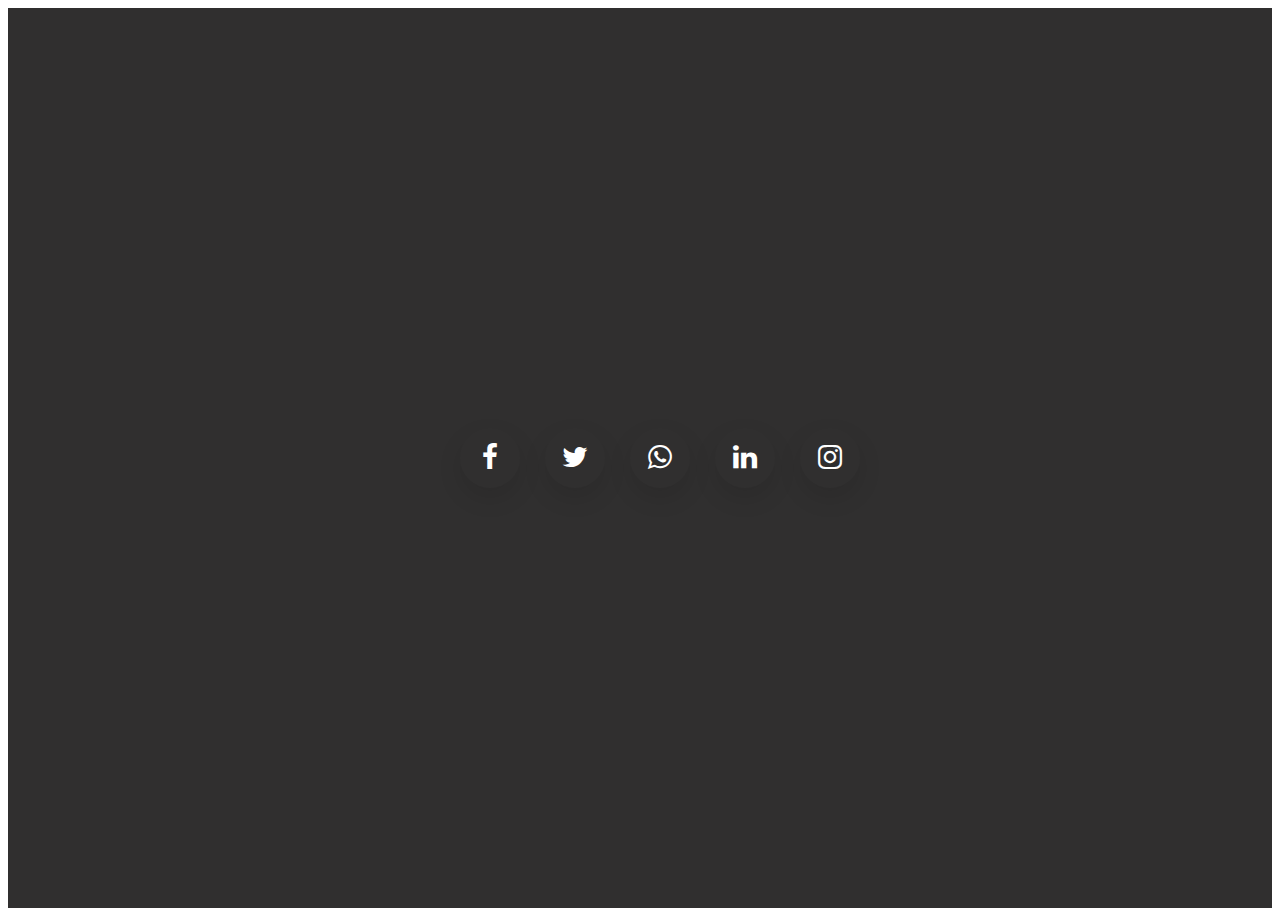
<file: index.html>
<!DOCTYPE html>
<html lang="en">

<head>
    <meta charset="UTF-8">
    <link rel="stylesheet" href="https://stackpath.bootstrapcdn.com/font-awesome/4.7.0/css/font-awesome.min.css">
    <link rel="stylesheet" href="style.css">    
</head>

<body>
    <div class="footer_sm">
        <ul class="ul-1">
            <li class="li-1" style="--i:#a955ff;--j:#ea51ff;">
                <span class="icon">
                    <i class="fa fa-facebook"></i>
                </span>
                <span class="titulo">Facebook</span>
            </li>
            <li class="li-1" style="--i:#56CCF7;--j:#2F80ED;">
                <span class="icon">
                    <i class="fa fa-twitter"></i>
                </span>
                <span class="titulo">Twitter</span>
            </li>
            <li class="li-1" style="--i:#86be6b;--j:#1baf16;">
                <span class="icon">
                    <i class="fa fa-whatsapp"></i>
                </span>
                <span class="titulo">Whatsapp</span>
            </li>
            <li class="li-1" style="--i:#80FF72;--j:#5ec3d4;">
                <span class="icon">
                    <i class="fa fa-linkedin"></i>
                </span>
                <span class="titulo">Linkedin</span>
            </li>
            <li class="li-1" style="--i:#FFA9C6;--j:#F434E2;">
                <span class="icon">
                    <i class="fa fa-instagram"></i>
                </span>
                <span class="titulo">Instagram</span>
            </li>
        </ul>
    </div>
</body>

</html>
</file>
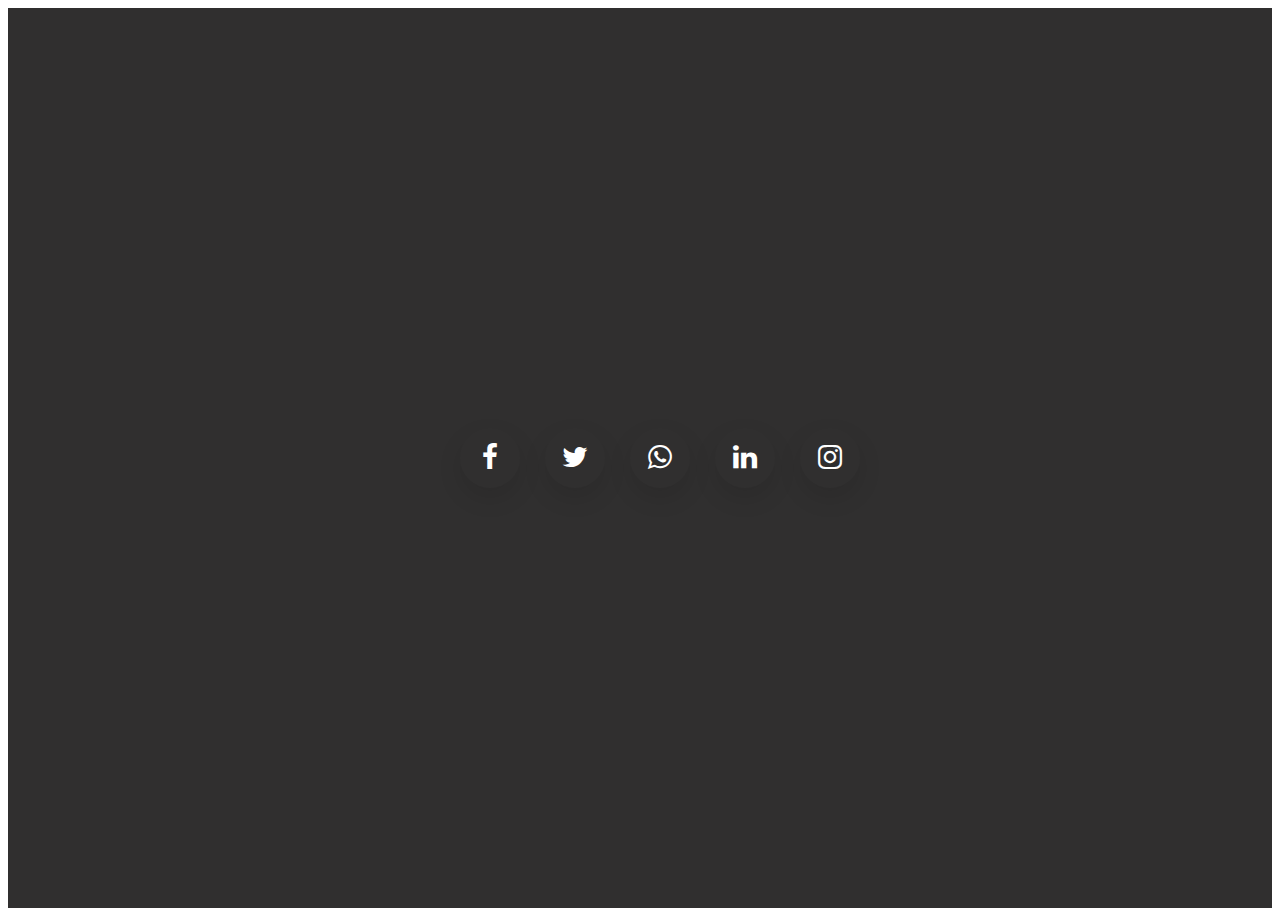
<file: footer.html>
<!DOCTYPE html>
<html lang="en">

<head>
    <meta charset="UTF-8">
    <link rel="stylesheet" href="https://stackpath.bootstrapcdn.com/font-awesome/4.7.0/css/font-awesome.min.css">
    
    <style>
        @import url('https://fonts.googleapis.com/css2?family=Poppins&display=swap');

        .footer_sm {
            margin: 0;
            padding: 0;
            box-sizing: border-box;
            font-family: 'Poppins', sans-serif;
            display: flex;
            justify-content: center; /* Correção: 'Justify-content' para 'justify-content' */
            align-items: center;
            min-height: 100vh;
            background-color: rgb(48, 47, 47);
        }

        .ul-1 {
            position: relative;
            display: flex;
            flex-direction: row;
            gap: 25px;
        }

        .li-1 {
            position: relative;
            list-style: none;
            height: 60px;
            border-radius: 60px;
            cursor: pointer;
            display: flex;
            justify-content: center;
            align-items: center;
            position: relative;
            width: 60px;
            box-shadow: 0 10px 25px rgba(0, 0, 0, 0.1);
            transition: 0.5s;
        }

        .li-1:hover {
            width: 180px;
            box-shadow: 0 10px 25px rgba(0, 0, 0, 0);
        }

        .li-1::before {
            content: '';
            position: absolute;
            inset: 0;
            border-radius: 50px;
            background: linear-gradient(45deg, var(--i), var(--j));
            opacity: 0;
            transition: 0.5s;
        }

        .li-1:hover::before {
            opacity: 1;
        }

        .li-1::after {
            content: '';
            position: absolute;
            top: 10px;
            width: 100%;
            height: 100%;
            border-radius: 60px;
            background: linear-gradient(45deg, var(--i), var(--j));
            opacity: 0;
            transition: 0.5s;
            z-index: -1;
            filter: blur(15px);
        }

        .li-1:hover::after {
            opacity: 0.5;
        }

        .li-1 i {
            color: #fff;
            font-size: 1.75em !important;
            transition: 0.5s;
            transition-delay: 0.25s;
        }

        .li-1:hover i {
            transform: scale(0);
            font-size: 1.75em;
            transition-delay: 0.25s;
        }

        .li-1 span {
            position: absolute;
        }

        .li-1 .titulo {
            color: #fff;
            font-size: 1.1em !important;
            text-transform: uppercase;
            letter-spacing: 0.1em;
            transform: scale(0);
            transition: 0.5s;
            transition-delay: 0s;
        }

        .li-1:hover .titulo {
            transform: scale(1);
            transition-delay: 0.25s;
        }
    </style>
</head>

<body>
    <div class="footer_sm">
        <ul class="ul-1">
            <li class="li-1" style="--i:#a955ff;--j:#ea51ff;">
                <span class="icon">
                    <i class="fa fa-facebook"></i>
                </span>
                <span class="titulo">Facebook</span>
            </li>
            <li class="li-1" style="--i:#56CCF7;--j:#2F80ED;">
                <span class="icon">
                    <i class="fa fa-twitter"></i>
                </span>
                <span class="titulo">Twitter</span>
            </li>
            <li class="li-1" style="--i:#86be6b;--j:#1baf16;">
                <span class="icon">
                    <i class="fa fa-whatsapp"></i>
                </span>
                <span class="titulo">Whatsapp</span>
            </li>
            <li class="li-1" style="--i:#80FF72;--j:#5ec3d4;">
                <span class="icon">
                    <i class="fa fa-linkedin"></i>
                </span>
                <span class="titulo">Linkedin</span>
            </li>
            <li class="li-1" style="--i:#FFA9C6;--j:#F434E2;">
                <span class="icon">
                    <i class="fa fa-instagram"></i>
                </span>
                <span class="titulo">Instagram</span>
            </li>
        </ul>
    </div>
</body>

</html>
</file>
<file: style.css>
@import url('https://fonts.googleapis.com/css2?family=Poppins&display=swap');

        .footer_sm {
            margin: 0;
            padding: 0;
            box-sizing: border-box;
            font-family: 'Poppins', sans-serif;
            display: flex;
            justify-content: center; /* Correção: 'Justify-content' para 'justify-content' */
            align-items: center;
            min-height: 100vh;
            background-color: rgb(48, 47, 47);
        }

        .ul-1 {
            position: relative;
            display: flex;
            flex-direction: row;
            gap: 25px;
        }

        .li-1 {
            position: relative;
            list-style: none;
            height: 60px;
            border-radius: 60px;
            cursor: pointer;
            display: flex;
            justify-content: center;
            align-items: center;
            position: relative;
            width: 60px;
            box-shadow: 0 10px 25px rgba(0, 0, 0, 0.1);
            transition: 0.5s;
        }

        .li-1:hover {
            width: 180px;
            box-shadow: 0 10px 25px rgba(0, 0, 0, 0);
        }

        .li-1::before {
            content: '';
            position: absolute;
            inset: 0;
            border-radius: 50px;
            background: linear-gradient(45deg, var(--i), var(--j));
            opacity: 0;
            transition: 0.5s;
        }

        .li-1:hover::before {
            opacity: 1;
        }

        .li-1::after {
            content: '';
            position: absolute;
            top: 10px;
            width: 100%;
            height: 100%;
            border-radius: 60px;
            background: linear-gradient(45deg, var(--i), var(--j));
            opacity: 0;
            transition: 0.5s;
            z-index: -1;
            filter: blur(15px);
        }

        .li-1:hover::after {
            opacity: 0.5;
        }

        .li-1 i {
            color: #fff;
            font-size: 1.75em !important;
            transition: 0.5s;
            transition-delay: 0.25s;
        }

        .li-1:hover i {
            transform: scale(0);
            font-size: 1.75em;
            transition-delay: 0.25s;
        }

        .li-1 span {
            position: absolute;
        }

        .li-1 .titulo {
            color: #fff;
            font-size: 1.1em !important;
            text-transform: uppercase;
            letter-spacing: 0.1em;
            transform: scale(0);
            transition: 0.5s;
            transition-delay: 0s;
        }

        .li-1:hover .titulo {
            transform: scale(1);
            transition-delay: 0.25s;
        }
</file>
